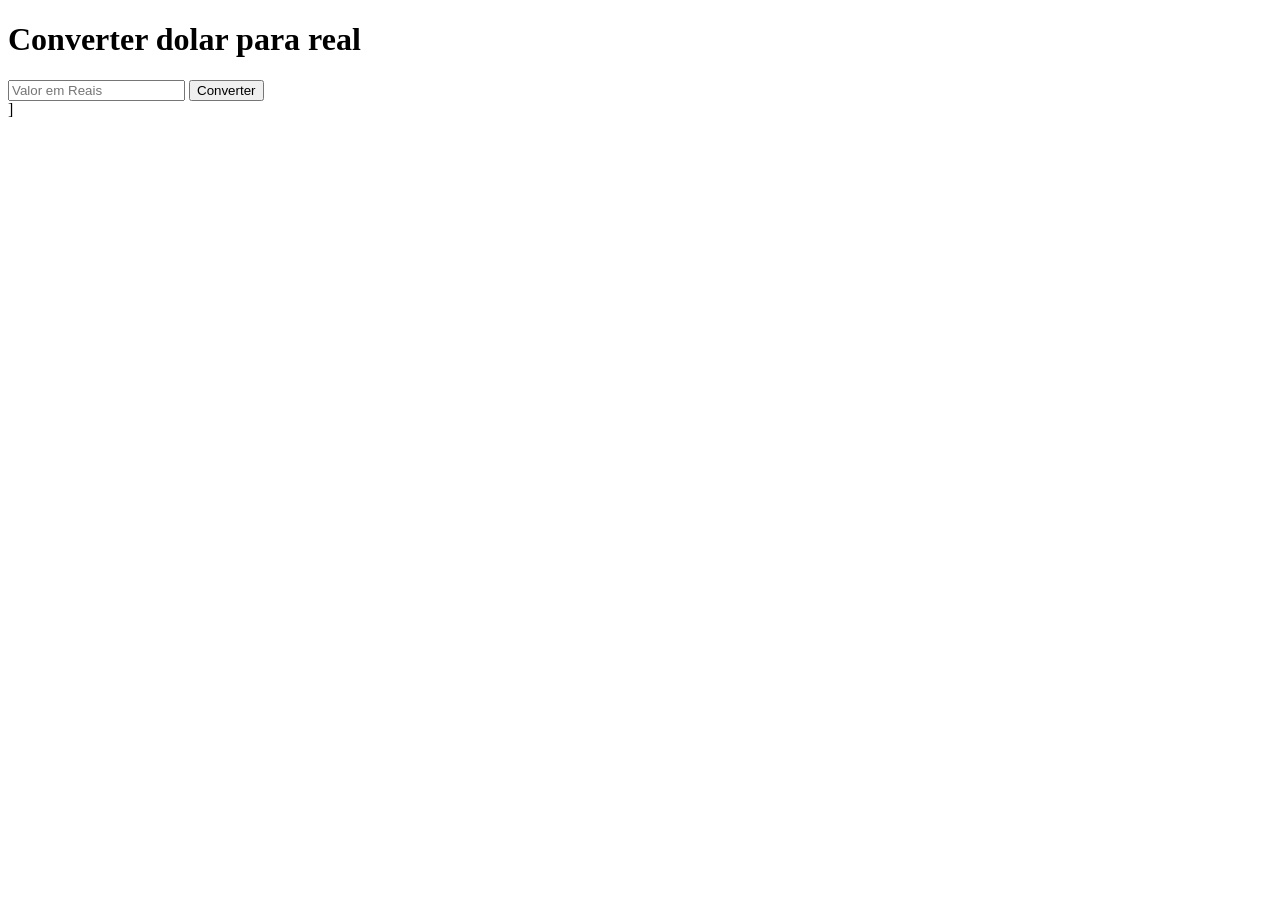
<file: htmls/index.html>
<!DOCTYPE html>
<html lang="pt-bt">
<head>
    <meta charset="UTF-8">
    <meta name="viewport" content="width=device-width, initial-scale=1.0">
    <title>Document</title>
    <script src="passos.js"></script>
</head>
<body>
    <header>
        <h1>
            Converter dolar para real 
        </h1>
        <input placeholder="Valor em Reais" type="number" id="valor">
        <button onclick="pegar()">
            Converter
        </button>
    </header>]
    <main>
        <div id="resposta">
            
        </div>
    </main>
</body>
</html>
</file>
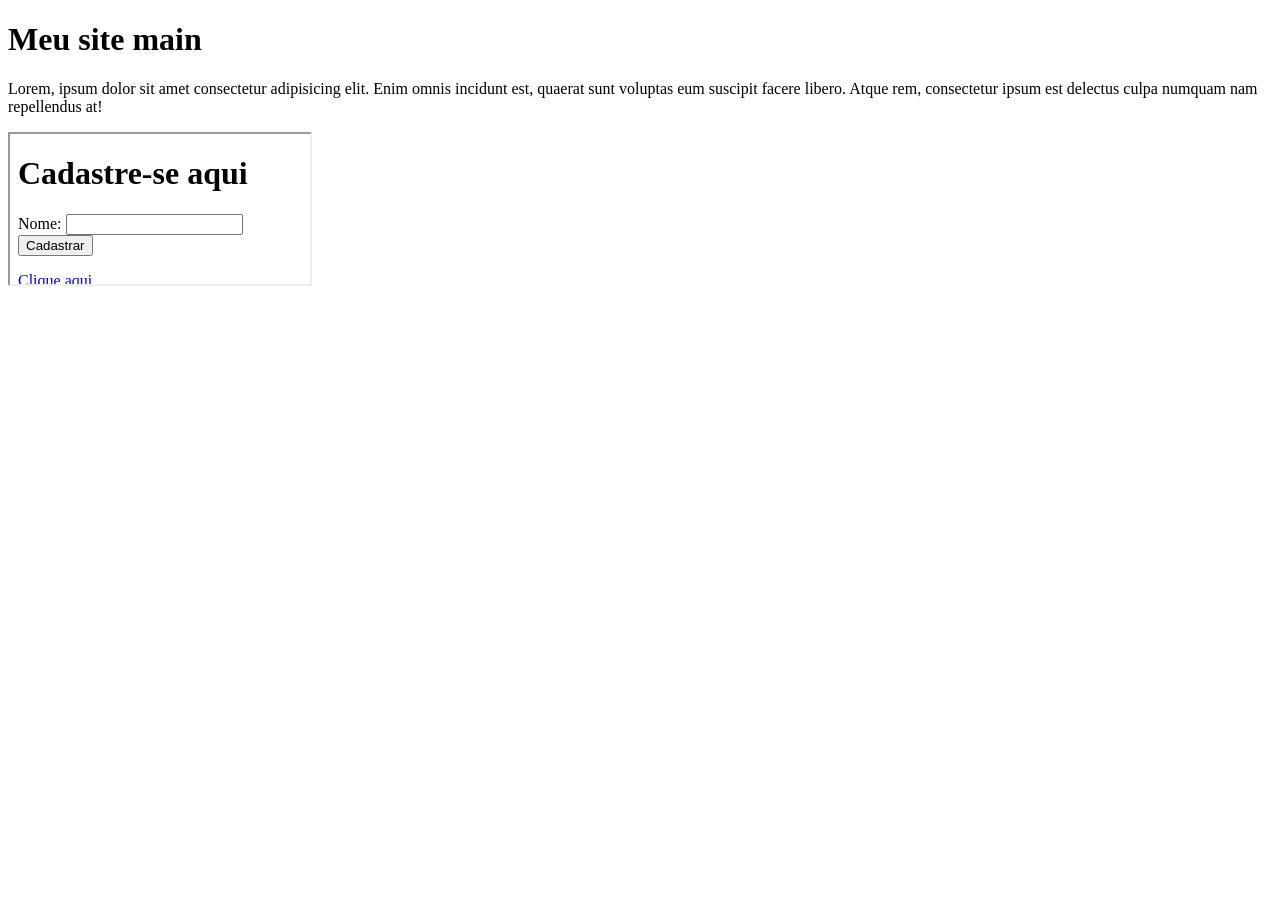
<file: exercicos/iframe004.html>
<!DOCTYPE html>
<html lang="pr-br">
<head>
    <meta charset="UTF-8">
    <meta name="viewport" content="width=device-width, initial-scale=1.0">
    <title>Document</title>
</head>
<body>
    <h1>
        Meu site main
    </h1>
    <p>
        Lorem, ipsum dolor sit amet consectetur adipisicing elit. Enim omnis incidunt est, quaerat sunt voluptas eum suscipit facere libero. Atque rem, consectetur ipsum est delectus culpa numquam nam repellendus at!
    </p>
    <iframe src="iframe/paginas_extras/pag004.html" frameborder="2" sandbox="sandbox" referrerpolicy="no-referrer">
        <p>
            seu navegador não tem suporta
        </p>
    </iframe>
</body>
</html>
</file>
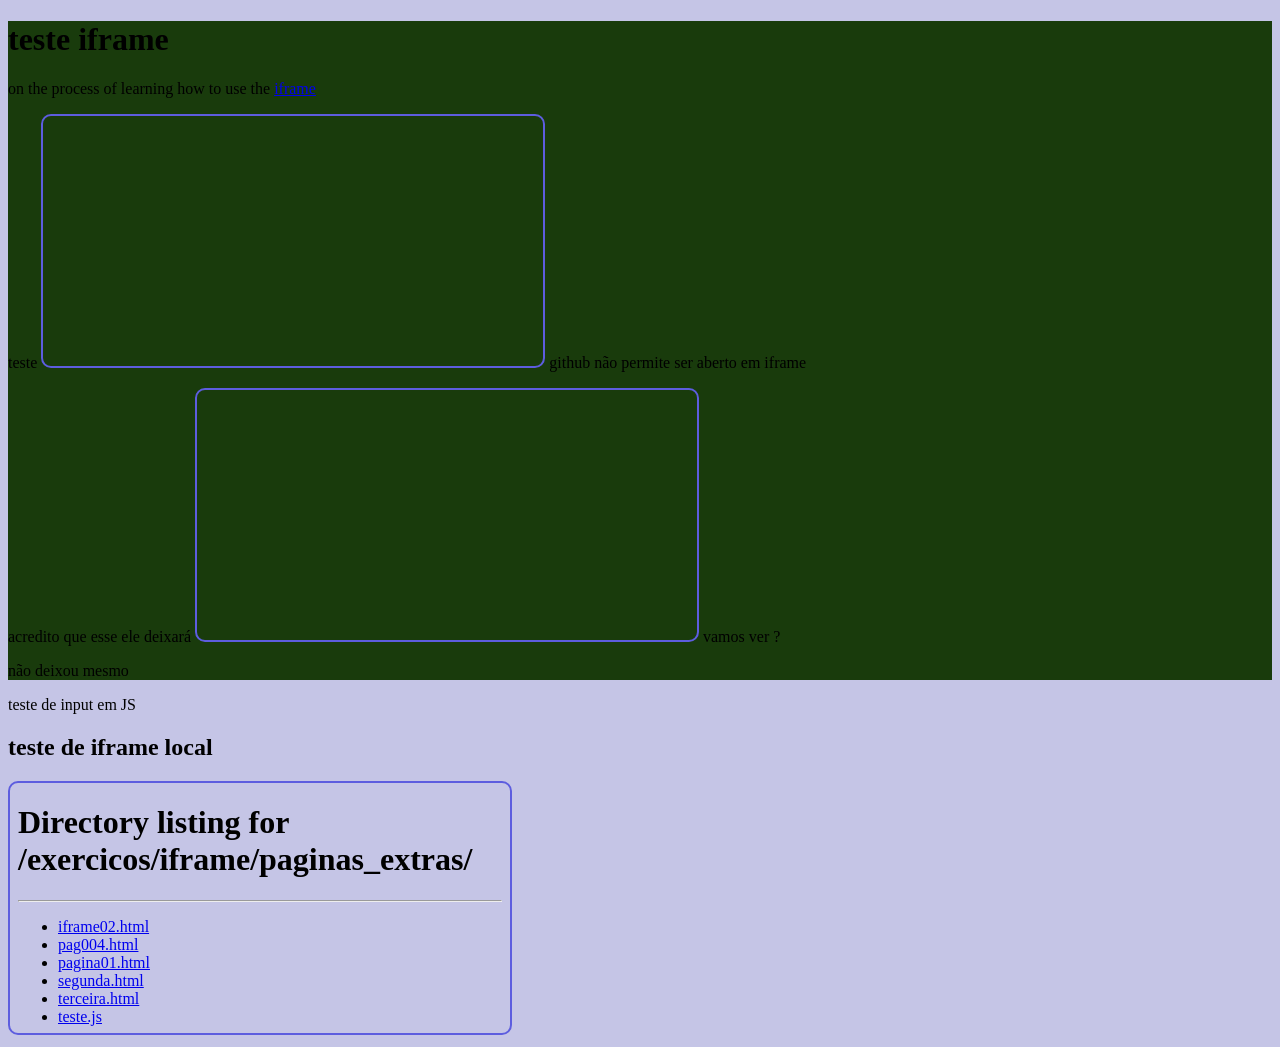
<file: exercicos/iframe/iframe.html>
<!DOCTYPE html>
<html lang="pr-br">
<head>
    <meta charset="UTF-8">
    <meta name="viewport" content="width=device-width, initial-scale=1.0">
    <title>Document</title>
    <link rel="stylesheet" href="style.css">
    <script src="acoes.js"></script>
</head>
<body>
    <header >
        <h1 onclick="texto()">
            teste iframe
        </h1>
        <p>
            on the process of learning how to use the <a href="https://www.w3schools.com/tags/tag_iframe.ASP" target="_blank">iframe</a>
        </p>
        <p>
            teste
           <iframe src="https://github.com/GuilhermeStn" frameborder="1">
                    <!-- ele é na line  -->
            </iframe>
            github não permite ser aberto em iframe 
        </p>
        <p>
            acredito que esse ele deixará 
            <iframe src="https://www.youtube.com/cursoemvideo" frameborder="0">
                <!-- mensagem que apper quando não houver suporte ao iframe-->
                 <a href="https://www.reddit.com/r/github/comments/5nhlpg/how_to_force_github_pages_to_allow_iframes_to/">
                    clique here 
                 </a>
            </iframe>
            vamos ver ?
            <p>
                não deixou mesmo 
            </p>
        </p>
    </header>
    <main>
        <p onclick="add()">
            teste de input em JS 
        </p>
    </main>
    <footer>
        <p>
            <strong>
                <h2>
                    teste de iframe local
                </h2>
            </strong>
        </p>
        <main>
            <iframe src="./paginas_extras/" frameborder="0">
                <p>
                    seu navegador não suporta iframe
                </p>
            </iframe>
        </main>
    </footer>
</body>
</html>
</file>
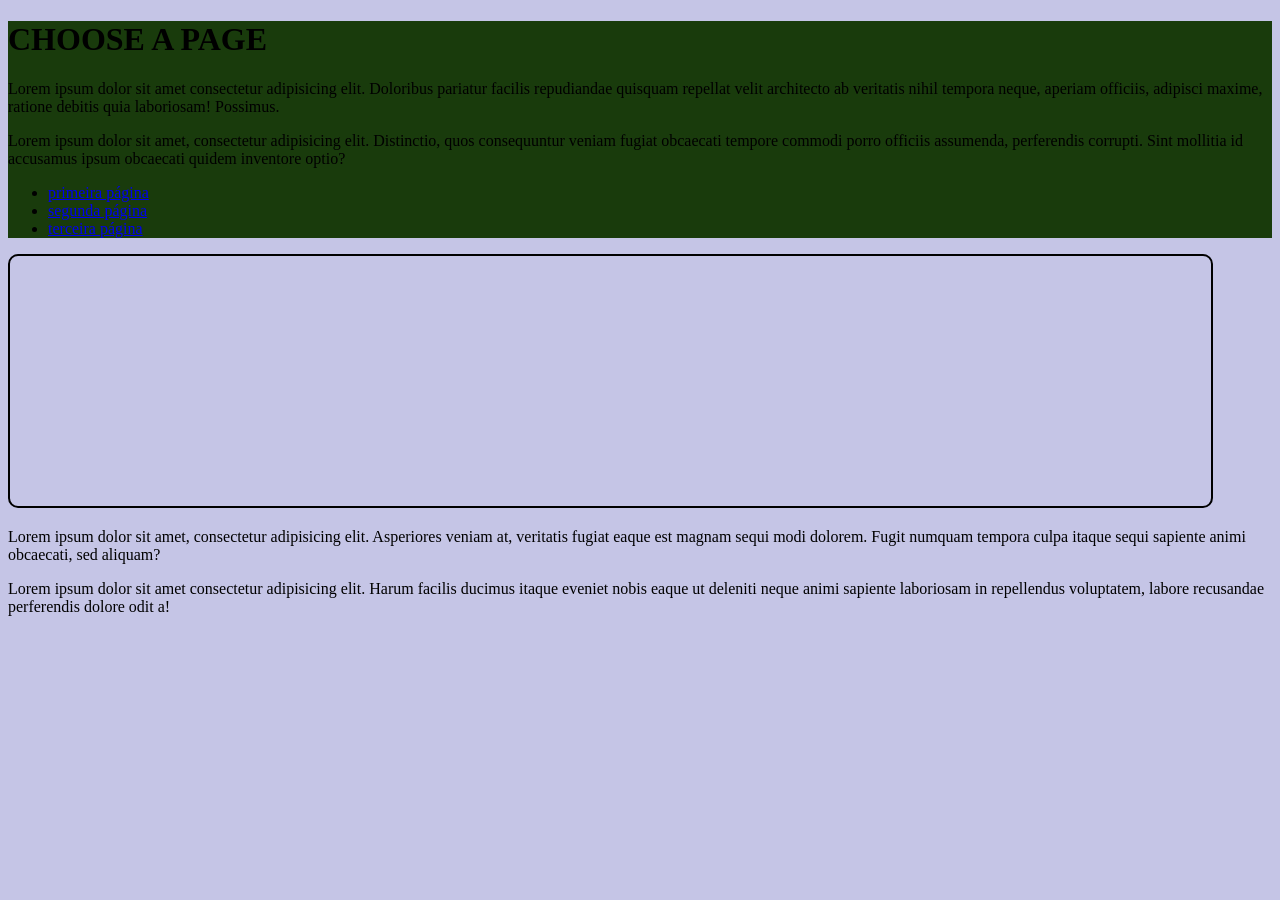
<file: exercicos/iframe/paginas_extras/iframe02.html>
<!DOCTYPE html>
<html lang="pt-br">
<head>
    <meta charset="UTF-8">
    <meta name="viewport" content="width=device-width, initial-scale=1.0">
    <title>Document</title>
    <link rel="stylesheet" href="/exercicos/iframe/style.css">
</head>
<body>
    <header>
        <h1>
            CHOOSE A PAGE 
        </h1>
        <P>
            Lorem ipsum dolor sit amet consectetur adipisicing elit. Doloribus pariatur facilis repudiandae quisquam repellat velit architecto ab veritatis nihil tempora neque, aperiam officiis, adipisci maxime, ratione debitis quia laboriosam! Possimus.
        </P>
        <P>
            Lorem ipsum dolor sit amet, consectetur adipisicing elit. Distinctio, quos consequuntur veniam fugiat obcaecati tempore commodi porro officiis assumenda, perferendis corrupti. Sint mollitia id accusamus ipsum obcaecati quidem inventore optio?
        </P>
        <ul>
            <li>
                <a href="/exercicos/iframe/iframe.html" target="tela">
                    primeira página
                </a>
            </li>
            <li>
                <a href="segunda.html" target="tela">
                    segunda página
                </a>
            </li>
            <li>
                <a href="terceira.html" target="tela">
                    terceira página
                </a>
            </li>
        </ul>
    </header>
    <main>
             <iframe src="" frameborder="0" id="tela" name="tela">
                <p>
                    unfortunately, your browser doesn't have the support to iframe
                </p>
            </iframe>
            <p>
                Lorem ipsum dolor sit amet, consectetur adipisicing elit. Asperiores veniam at, veritatis fugiat eaque est magnam sequi modi dolorem. Fugit numquam tempora culpa itaque sequi sapiente animi obcaecati, sed aliquam?
            </p>
            <p>
                Lorem ipsum dolor sit amet consectetur adipisicing elit. Harum facilis ducimus itaque eveniet nobis eaque ut deleniti neque animi sapiente laboriosam in repellendus voluptatem, labore recusandae perferendis dolore odit a!
            </p>
    </main>
</body>
</html>
</file>
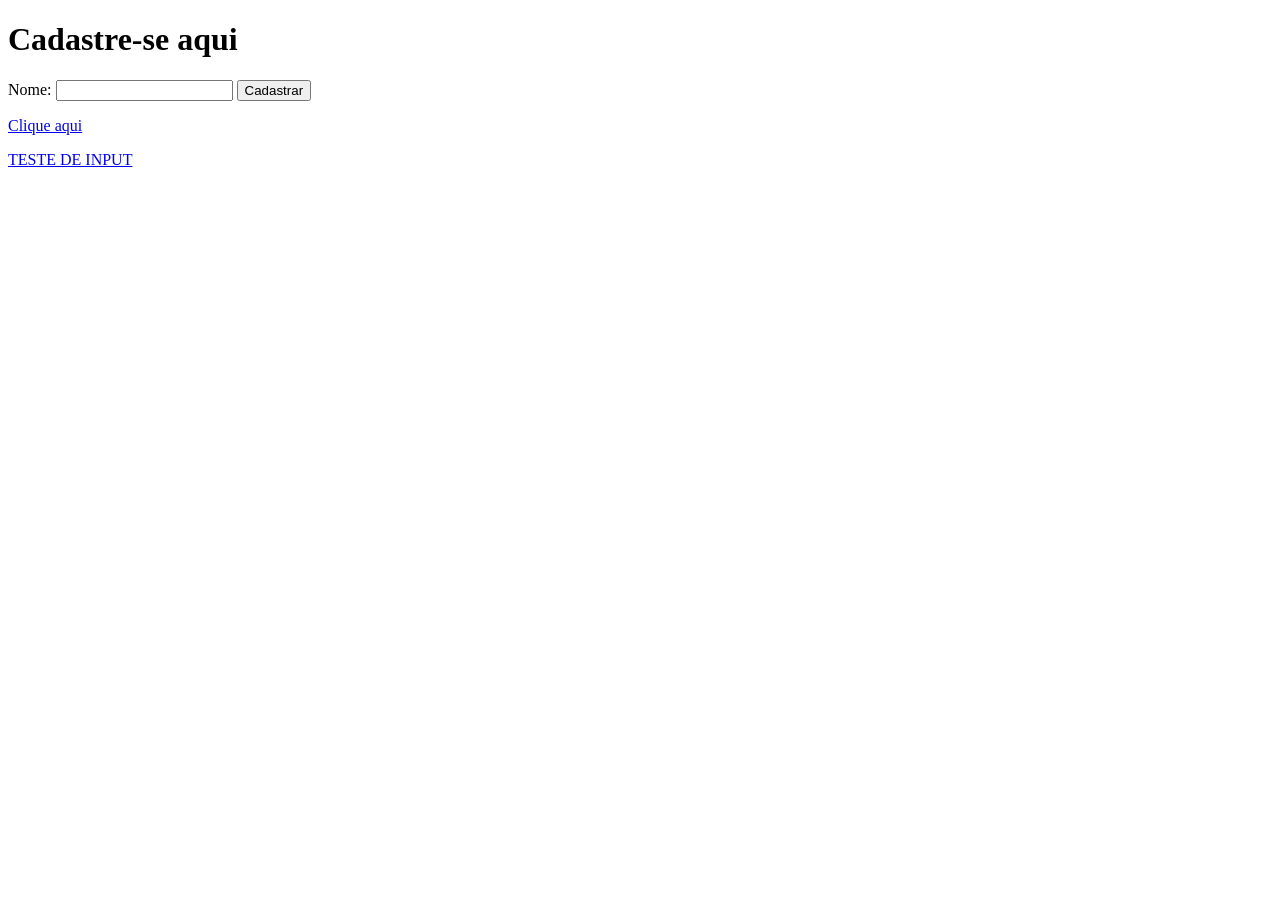
<file: exercicos/iframe/paginas_extras/pag004.html>
<!DOCTYPE html>
<html lang="en">
<head>
    <meta charset="UTF-8">
    <meta name="viewport" content="width=device-width, initial-scale=1.0">
    <title>Document</title>
    <script src="teste.js"></script>
</head>
<body>
    <h1>
        Cadastre-se aqui 
    </h1>
    <!-- formulario simples-->
     <form action="cadastro.php" method="get">
        <p>
            Nome:
            <input type="text" name="nome" id="nome">
            <input type="submit" value="Cadastrar">
        </p>
        <div id="saida">
            <a href="#" onclick="sair()">
                Clique aqui
            </a>
        </div>
        <footer>
            <p id="testando">
                <a href="#" onclick="again()">
                    TESTE DE INPUT
                </a>
            </p>
        </footer>
     </form>
</body>
</html>
</file>
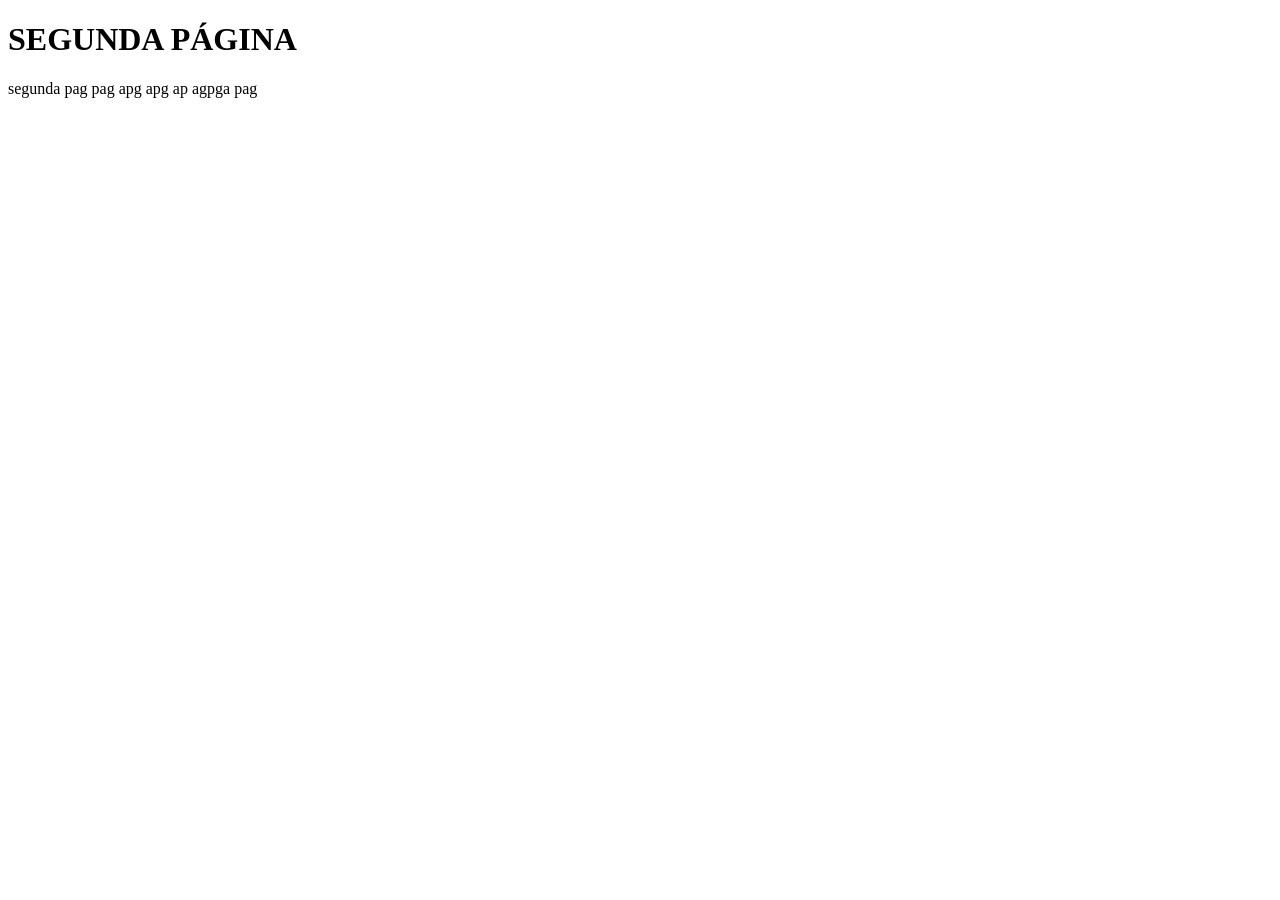
<file: exercicos/iframe/paginas_extras/segunda.html>
<!DOCTYPE html>
<html lang="en">
<head>
    <meta charset="UTF-8">
    <meta name="viewport" content="width=device-width, initial-scale=1.0">
    <title>Document</title>
</head>
<body>
    <h1>
        SEGUNDA PÁGINA
    </h1>
    <p>
        segunda pag pag apg apg ap agpga pag 
    </p>
</body>
</html>
</file>
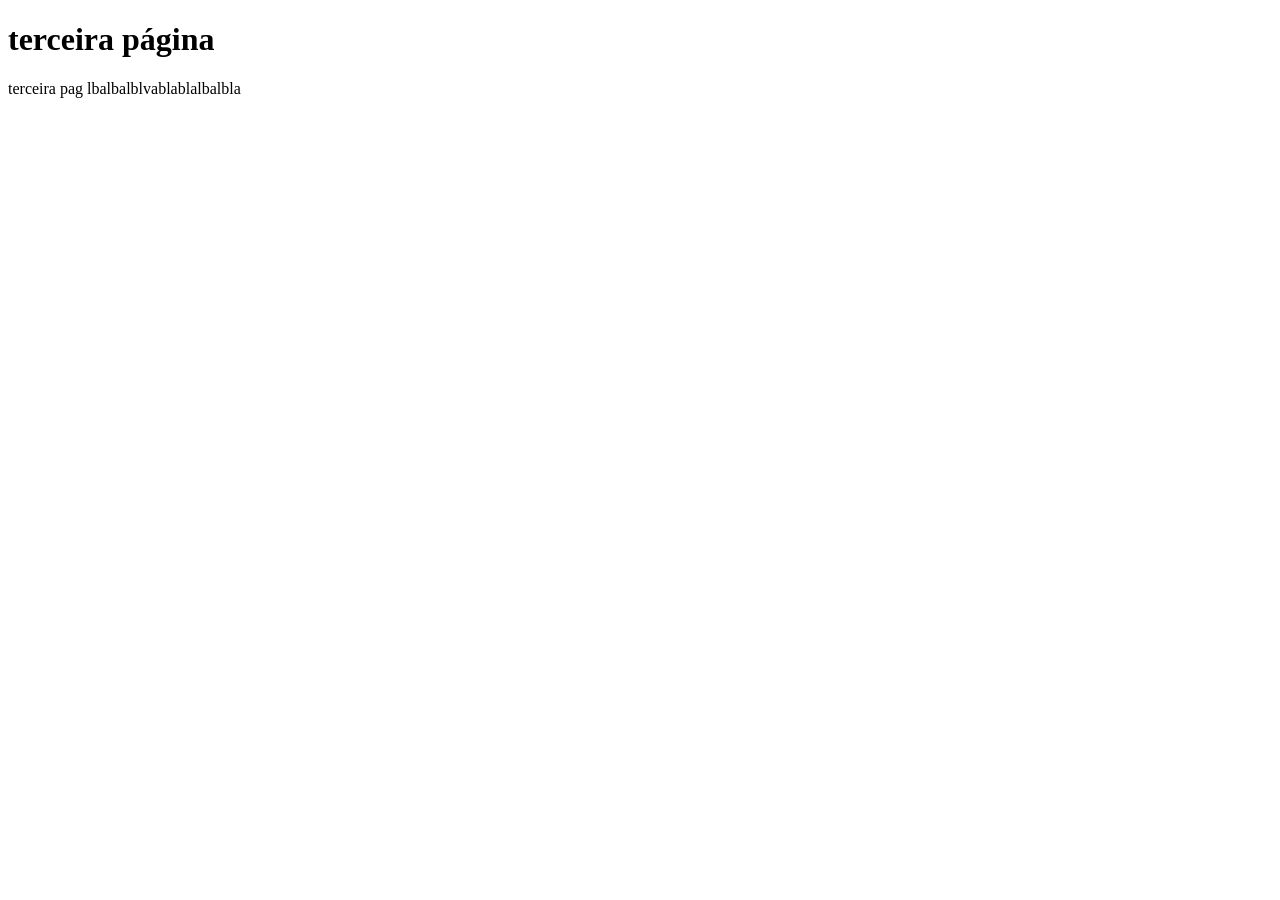
<file: exercicos/iframe/paginas_extras/terceira.html>
<!DOCTYPE html>
<html lang="pt-br">
<head>
    <meta charset="UTF-8">
    <meta name="viewport" content="width=, initial-scale=1.0">
    <title>Document</title>
</head>
<body>
    <h1>
        terceira página
    </h1>
    <p>
        terceira pag 
        lbalbalblvablablalbalbla
        
    </p>
</body>
</html>
</file>
<file: exercicos/iframe/style.css>
iframe{
    width: 500px;
    height: 250px;
    border-radius: 10px;
    border: 2px solid rgb(93, 93, 223);
}

body{
    background-color: rgb(197, 197, 230);
}

header{
    background-color: rgb(25, 59, 12);
}

iframe#tela{
    width: 95%;
    border:2px solid rgb(0, 0, 0);
}
</file>
